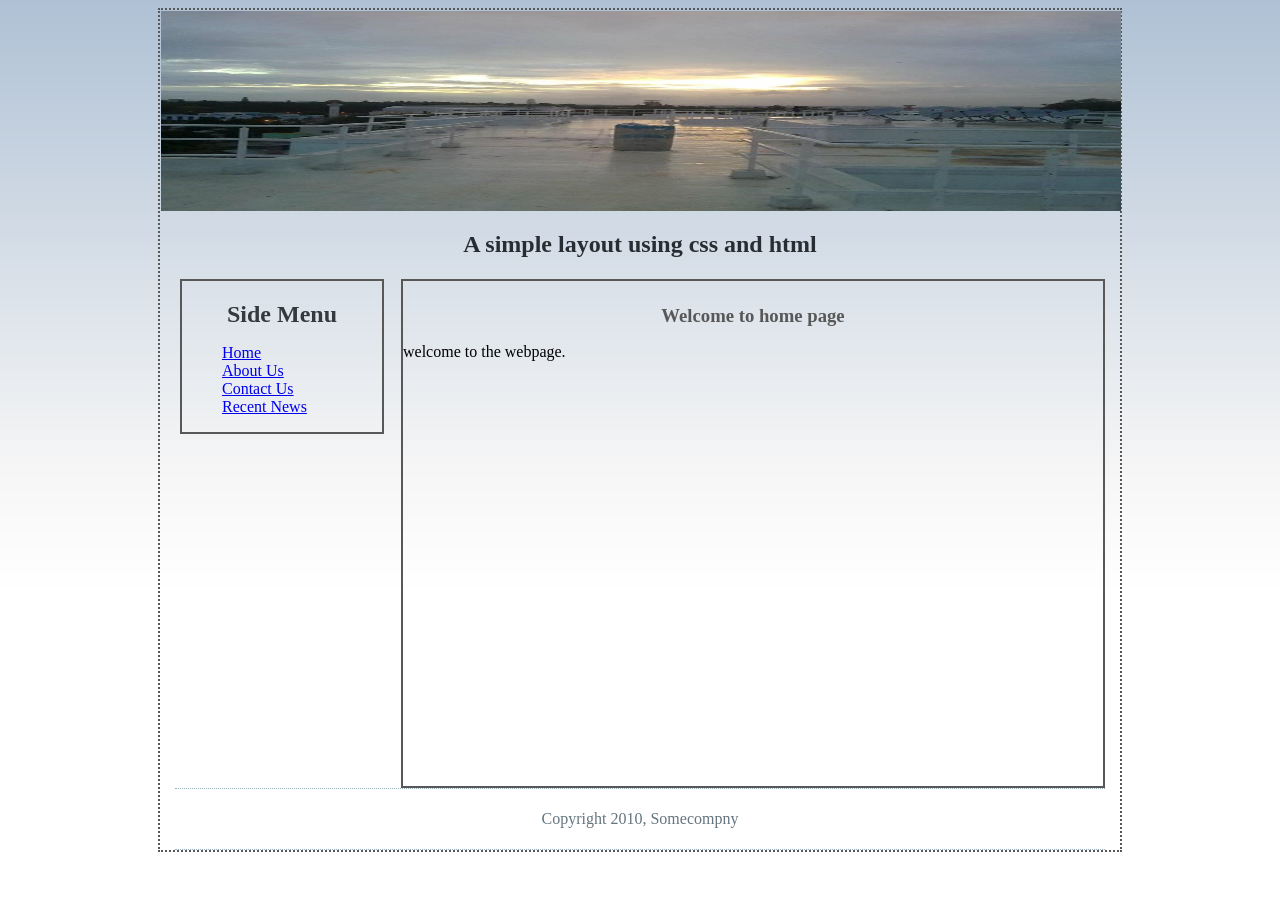
<file: assignment/code template/index.html>
<!DOCTYPE HTML PUBLIC "-//W3C//DTD HTML 4.01 Transitional//EN" "http://www.w3.org/TR/html4/loose.dtd"> 
<html>
<head>
	<meta http-equiv="Content-Type" content="text/html;charset=ISO-8859-1"> 	
	<title>Simple layout</title>
	<link href="styles.css" rel="stylesheet">
	<script type = "text/template" id = "data">
	{
		"home":{"title":"Welcome to home page","content":"welcome to the webpage."},
		"about":{"title":"we are a venture funding firm","content":"Lets work together to achieve ideas and profits"},
		"contact":{"title":"Below is the address to get in touch","content": "<div>Street no 10</div><div>Domlur</div><div> Bangalore</div><div> Pin 560037</div>"},
		"recent":{"title":"Welcome to the news section","newsArray":[{"title":"we are live on October","news": "The website is live on feb"},{"title":"UI courses launched","news": "we have introduced a UI course live now"}] }
	}
	</script>
	<!--  you should write all the application code in the app.js file  -->
	<script src = "app.js"></script>

	
</head>
<body onload = "init()">
	<div class="wrapper">
		<div class="banner">
			<img  width = "960px" height = "200px"  src= "images/banner.jpg"/>
			<h2> A simple layout using css and html</h2>
		</div>
		<div id="main">

		</div>
		<div class="menu">
			<h2>Side Menu</h2>
			<ul>
				<li><a href = "#" id = "home">Home </a></li>
				<li><a href = "#" id = "about">About Us<a></li>
				<li><a href = "#" id = "contact">Contact Us</a></li>
				<li><a href = "#" id = "recent">Recent News</a></li>
			</ul>
		</div>
		<div class="copyright">
			<p>Copyright 2010, Somecompny</p>
		</div>
	</div>
</body>
</html>
</file>
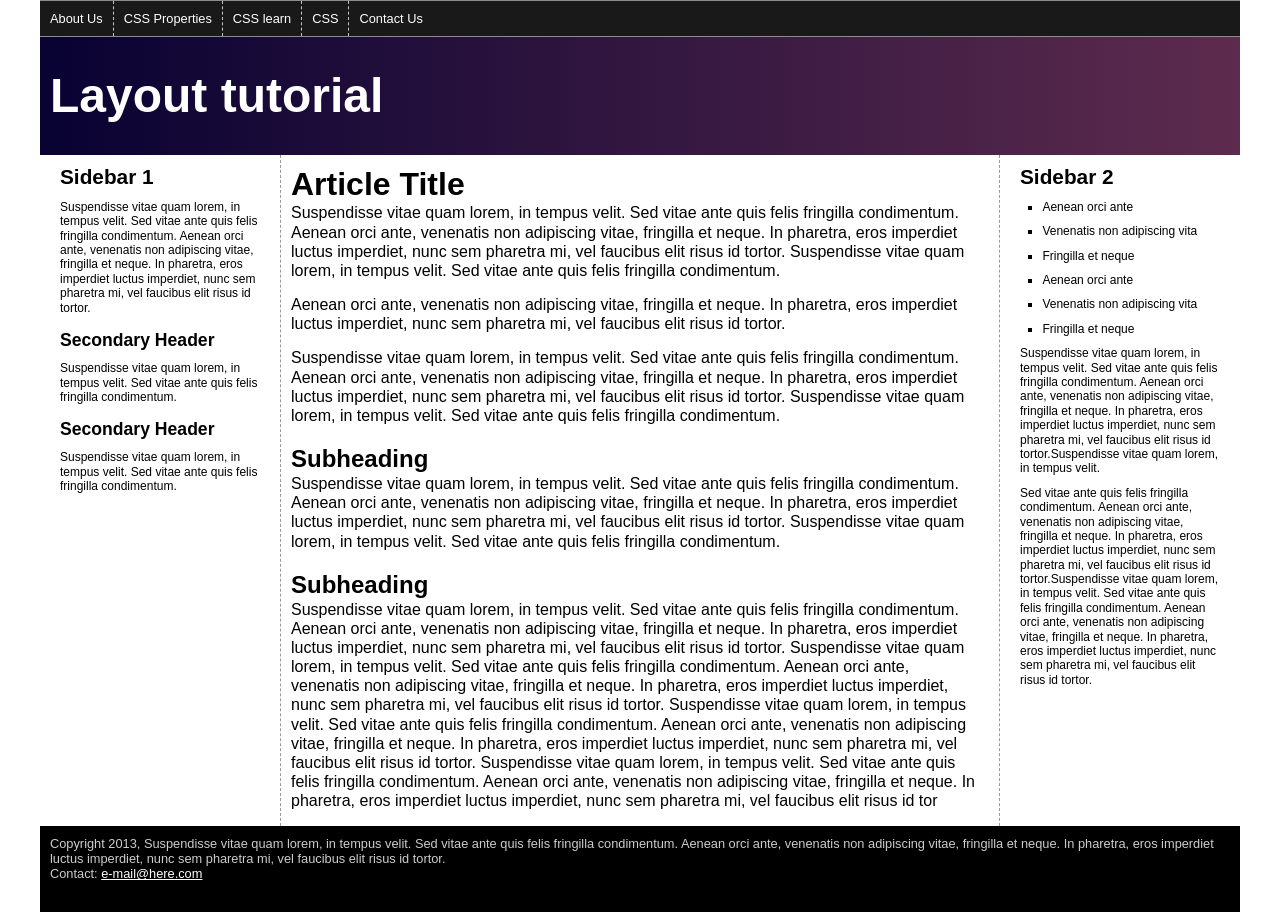
<file: layout/start.html>
<!doctype html>
<html>
<head>
	<meta charset="UTF-8">
	<title>Lets create </title>
	<link href="styles.css" rel="stylesheet">
<!--[if lt IE 9]>
<script src="html5shiv.js"></script>
<![endif]-->
</head>

<body>
	<div class="pageWrapper">
		<header>
			<nav class="clear">
				<ul>
					<li><a href="#">About Us</a></li>
					<li><a href="#">CSS Properties</a></li>
					<li><a href="#">CSS learn</a></li>
					<li><a href="#">CSS </a></li>
					<li><a href="#">Contact Us</a></li>
				</ul>
			</nav>
			<h1>Layout tutorial</h1>
		</header>
		<!-- first sidebar goes here -->
		<aside class="sidebar1">
			<div class="innerColumn">
				<h2>Sidebar 1</h2>
				<p>Suspendisse vitae quam lorem, in tempus velit. Sed vitae ante quis felis fringilla condimentum. Aenean orci ante, venenatis non adipiscing vitae, fringilla et neque. In pharetra, eros imperdiet luctus imperdiet, nunc sem pharetra mi, vel faucibus elit risus id tortor.  </p>
				<h3>Secondary Header</h3>
				<p>Suspendisse vitae quam lorem, in tempus velit. Sed vitae ante quis felis fringilla condimentum.  </p>
				<h3>Secondary Header</h3>
				<p>Suspendisse vitae quam lorem, in tempus velit. Sed vitae ante quis felis fringilla condimentum. </p>
			</div>
		</aside>

		<!-- main content goes here -->

		<article class="main">
			<h2>Article Title</h2>
			<p>Suspendisse vitae quam lorem, in tempus velit. Sed vitae ante quis felis fringilla condimentum. Aenean orci ante, venenatis non adipiscing vitae, fringilla et neque. In pharetra, eros imperdiet luctus imperdiet, nunc sem pharetra mi, vel faucibus elit risus id tortor. Suspendisse vitae quam lorem, in tempus velit. Sed vitae ante quis felis fringilla condimentum.</p>
			<p>Aenean orci ante, venenatis non adipiscing vitae, fringilla et neque. In pharetra, eros imperdiet luctus imperdiet, nunc sem pharetra mi, vel faucibus elit risus id tortor. </p>
			<p>Suspendisse vitae quam lorem, in tempus velit. Sed vitae ante quis felis fringilla condimentum. Aenean orci ante, venenatis non adipiscing vitae, fringilla et neque. In pharetra, eros imperdiet luctus imperdiet, nunc sem pharetra mi, vel faucibus elit risus id tortor. Suspendisse vitae quam lorem, in tempus velit. Sed vitae ante quis felis fringilla condimentum. </p>
			<h3>Subheading</h3>
			<p>Suspendisse vitae quam lorem, in tempus velit. Sed vitae ante quis felis fringilla condimentum. Aenean orci ante, venenatis non adipiscing vitae, fringilla et neque. In pharetra, eros imperdiet luctus imperdiet, nunc sem pharetra mi, vel faucibus elit risus id tortor. Suspendisse vitae quam lorem, in tempus velit. Sed vitae ante quis felis fringilla condimentum. </p>
			<h3>Subheading</h3>
			<p>Suspendisse vitae quam lorem, in tempus velit. Sed vitae ante quis felis fringilla condimentum. Aenean orci ante, venenatis non adipiscing vitae, fringilla et neque. In pharetra, eros imperdiet luctus imperdiet, nunc sem pharetra mi, vel faucibus elit risus id tortor. Suspendisse vitae quam lorem, in tempus velit. Sed vitae ante quis felis fringilla condimentum. Aenean orci ante, venenatis non adipiscing vitae, fringilla et neque. In pharetra, eros imperdiet luctus imperdiet, nunc sem pharetra mi, vel faucibus elit risus id tortor. Suspendisse vitae quam lorem, in tempus velit. Sed vitae ante quis felis fringilla condimentum. Aenean orci ante, venenatis non adipiscing vitae, fringilla et neque. In pharetra, eros imperdiet luctus imperdiet, nunc sem pharetra mi, vel faucibus elit risus id tortor. Suspendisse vitae quam lorem, in tempus velit. Sed vitae ante quis felis fringilla condimentum. Aenean orci ante, venenatis non adipiscing vitae, fringilla et neque. In pharetra, eros imperdiet luctus imperdiet, nunc sem pharetra mi, vel faucibus elit risus id tor</p>
		</article>
		<!-- second sidebar goes here -->
		<aside class="sidebar2">
			<div class="innerColumn">
				<h2>Sidebar 2 </h2>
				<ul>
					<li>Aenean orci ante</li>
					<li>Venenatis non adipiscing vita</li>
					<li> Fringilla et neque</li>
					<li>Aenean orci ante</li>
					<li>Venenatis non adipiscing vita</li>
					<li> Fringilla et neque</li>
				</ul>
				<p>Suspendisse vitae quam lorem, in tempus velit. Sed vitae ante quis felis fringilla condimentum. Aenean orci ante, venenatis non adipiscing vitae, fringilla et neque. In pharetra, eros imperdiet luctus imperdiet, nunc sem pharetra mi, vel faucibus elit risus id tortor.Suspendisse vitae quam lorem, in tempus velit. </p>
				<p>Sed vitae ante quis felis fringilla condimentum. Aenean orci ante, venenatis non adipiscing vitae, fringilla et neque. In pharetra, eros imperdiet luctus imperdiet, nunc sem pharetra mi, vel faucibus elit risus id tortor.Suspendisse vitae quam lorem, in tempus velit. Sed vitae ante quis felis fringilla condimentum. Aenean orci ante, venenatis non adipiscing vitae, fringilla et neque. In pharetra, eros imperdiet luctus imperdiet, nunc sem pharetra mi, vel faucibus elit risus id tortor.</p>
			</div>
		</aside>
		<footer>
			<p>Copyright 2013, 
			Suspendisse vitae quam lorem, in tempus velit. Sed vitae ante quis felis fringilla condimentum. Aenean orci ante, venenatis non adipiscing vitae, fringilla et neque. In pharetra, eros imperdiet luctus imperdiet, nunc sem pharetra mi, vel faucibus elit risus id tortor.</p>
			<p>Contact: <a href="mailto:nobody@nowhere.com">e-mail@here.com</a></p>
		</footer>
	</div>
</body>
</html>
</file>
<file: assignment/code template/styles.css>
body{
	background-image: url(images/background_page.png);
	background-repeat: repeat-x;
}

.wrapper {
	border: 2px dotted #585858;
	width: 960px;
	margin: 0 auto;
}

#main {
	border: 2px solid #585858;
	float: right;
	width: 700px;
	margin-right: 15px;
	padding-top: 5px;
	height:500px;
}

.menu {
	float:left;
	width:200px;
	border: 2px solid #585858;
	margin-left: 20px;
	
}

.copyright {
	clear: both;
	font: bold 12px;
	color: #65747E;
	padding: 5px;
	margin: 0 15px;
	border: 1px dotted #98AFBE;
	border-left: none;
	border-right: none;
	text-align: center;
}

.banner{
	padding:1px;
}
.banner h2 {
	font: normal 30px;
	text-align: center;
	color: #272D32;
}

#main h3 {
	color:#585858;
	margin-bottom: 15px;
	text-align: center;
}

.menu li{
	list-style: none;
}
.menu h2 {
	font: italic bold normal 20px;
	text-align: center;
	color: #323A3F;
	margin-bottom: 10px;
}
.menu ul {
	font: 14px;
}
.news{
	font-size: 1.5em;
	padding:7px;
	margin:5px;
	border:2px dashed orange;
}
.content{
	font-size: 1.2em;
	padding:7px;
	margin:5px;
	border:2px dashed orange;	
}
</file>
<file: layout/styles.css>
/* reset browser styles */
html, body, div, span, object, iframe, h1, h2, h3, h4, h5, h6, p, blockquote, pre, a, abbr, acronym, address, big, cite, code, del, dfn, em, img, ins, kbd, q, s, samp,small, strike, strong, sub, sup, tt, var, b, u, i, center, dl, dt, dd, ol, ul, li, fieldset, form, label, legend,
table, caption, tbody, tfoot, thead, tr, th, td, article, aside, canvas, details, embed, 
figure, figcaption, footer, header, hgroup, menu, nav, output, ruby, section, summary,
time, mark, audio, video {
	margin: 0;
	padding: 0;
	border: 0;
	font-size: 100%;
	vertical-align: baseline;
}
article, aside, details, figcaption, figure, footer, header, hgroup, menu, nav, section {
	display: block;
}
body {
	line-height: 1.2;
}
ol { 
	padding-left: 1.4em;
	list-style: decimal;
}
ul {
	padding-left: 1.4em;
	list-style: square;
}
table {
	border-collapse: collapse;
	border-spacing: 0;
} 
/* end reset browser styles */

.clear:after {
	content: " ";
	display: table;
	clear: both;
}

.clear {
	zoom: 1;	
}

body {
	font-family: 'Helvetica Neue', Helvetica, Arial, sans-serif;	
}


header {
	background-color:rgb(93,43,78); 
	background-image: -webkit-linear-gradient(right, rgb(93,43,78), rgb(8,2,50));
	padding-bottom: 30px;
}

header h1 {
	font-size: 3em;	
	color: white;
	font-weight: bold;
	padding-top: 30px;
	clear: both;
	padding-left: 10px;
}

nav {
	background-color: rgb(25,25,25);
	border: 1px solid rgba(255,255,255,.5);	
	border-left: none;
	border-right: none;
}
nav ul {
	padding: 0;
	margin: 0;	
}
nav li {
	float: left;
	padding: 0;
	margin: 0;
	list-style: none;	
}
nav a {
	float: left;
	font-size: .8em;	
	color: white;
	font-weight: normal;
	text-decoration: none;
	padding: 10px;
	border-right: 1px dashed rgba(255,255,255,.75);
	-webkit-transition: all .5s;
	-moz-transition: all .5s;
	-o-transition: all .5s;
	transition: all .5s;
}
nav li:last-of-type a {
	border-right: none;	
}
nav a:hover {
	background-color: rgb(93,43,78);
}
aside h2 {
	font-size: 1.3em;
	margin-top: 10px;	
}
aside h3 {
	font-size: 1.1em;
	margin-top: 15px;
}
aside p, aside li {
	font-size: .75em;
	margin-top: 10px;	
}
.main h2 {
	font-size: 2em;
	margin-top: 10px;	
}
.main h3 {
	font-size: 1.5em;
	margin-top: 20px;	
}
.main p {
	margin-bottom: 15px;	
}
footer {
	margin-top: 15px;
	font-size: .8em;	
	padding: 10px 10px 30px 10px;
	background-color: black;
	color: rgb(204,204,204);
}
footer a {
	color: white;	
}
/* add tutorial styles below here */

.sidebar1 {
	float: left;
	width: 20%;
	padding:0 20px 0 20px;
}

.sidebar2 {
	float: right;
	width: 20%;
	padding:0 20px 0 20px;
}

footer {
	clear: both;
}


/*.innerColumn {
	padding: 0 20px 0 10px;
}
*/
* {
	-moz-box-sizing: border-box;
	box-sizing: border-box;
}

.main {
	float: left;
	width: 60%;
	padding: 0 20px 0 10px;
	border-left: dashed 1px rgb(153,153,153);
	border-right: dashed 1px rgb(153,153,153);
}

.pageWrapper {
	max-width: 1200px;
	margin: 0 auto;
}
</file>
